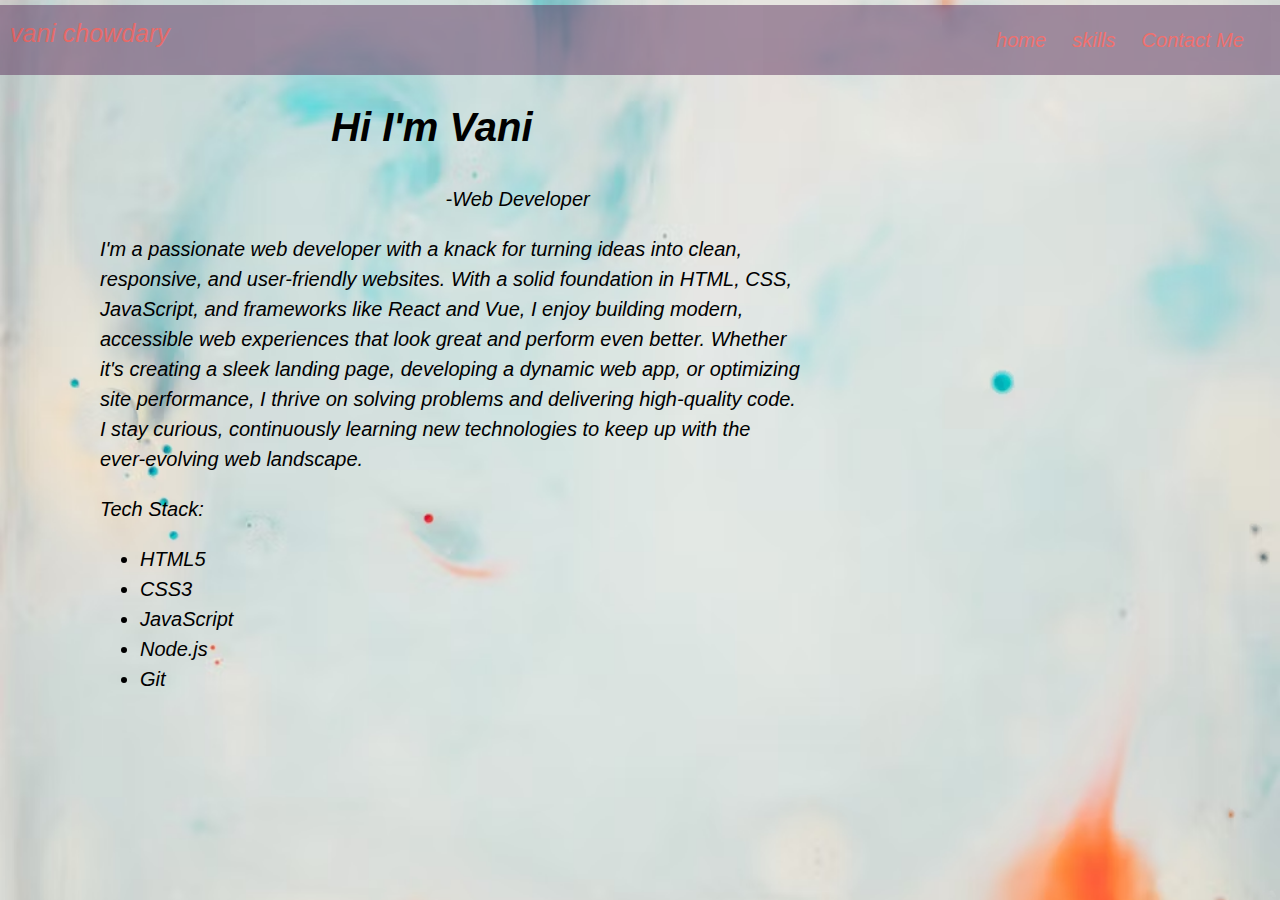
<file: portfolio/index.html>
<!DOCTYPE html>
<html lang="en">
<head>
    <meta charset="UTF-8">
    <meta name="viewport" content="width=device-width, initial-scale=1.0">
    <title>my page</title>
    <link rel="stylesheet" href="./style.css">
   <style>
    body{
        background-image: url(m.jpg);
        background-attachment: scroll;
        background-size:cover;
        
    }
   </style>
</head>
<body >
    <div class="flex-header">
        <header><a href="index.html" class="no-underline">vani chowdary</a></header>
        <nav class="nav-1">
            <a href="index.html">home</a>

        <a href="skills.html" >skills</a>
        <a href="about.html">Contact Me</a>
        </nav>
    </div>
    <main>
        
            
            <h1 class="main-heading">
               &emsp;&emsp;&emsp;&emsp;&emsp;&emsp;&emsp;&emsp; Hi I'm Vani
            </h1>
            &emsp;&emsp;&emsp;&emsp;&emsp;&emsp;&emsp;&emsp;&emsp;&emsp;&emsp;&emsp;&emsp;&emsp;&emsp;&emsp;&emsp;&emsp;&emsp;&emsp;&emsp;&emsp;
            -Web Developer
            <div class="v">
                <p class="intro-text"> I'm a passionate web developer with a knack for turning ideas into clean, responsive,
                    and user-friendly websites. With a solid foundation in HTML, CSS, JavaScript, and frameworks like React and Vue,
                    I enjoy building modern, accessible web experiences that look great and perform even better.
                
                    Whether it's creating a sleek landing page, developing a dynamic web app, or optimizing site performance, I
                    thrive on solving problems and delivering high-quality code. I stay curious, continuously learning new
                    technologies to keep up with the ever-evolving web landscape.
                </p>
                <p class="tech-stack">Tech Stack:</p>
                <ul type="disc">
                    <li>HTML5</li>
                    <li>CSS3</li>
                    <li>JavaScript</li>
                    <li>Node.js</li>
                    <li>Git</li>
                </ul>
            </div>                
 </main >
 
</body>
</html>
</file>
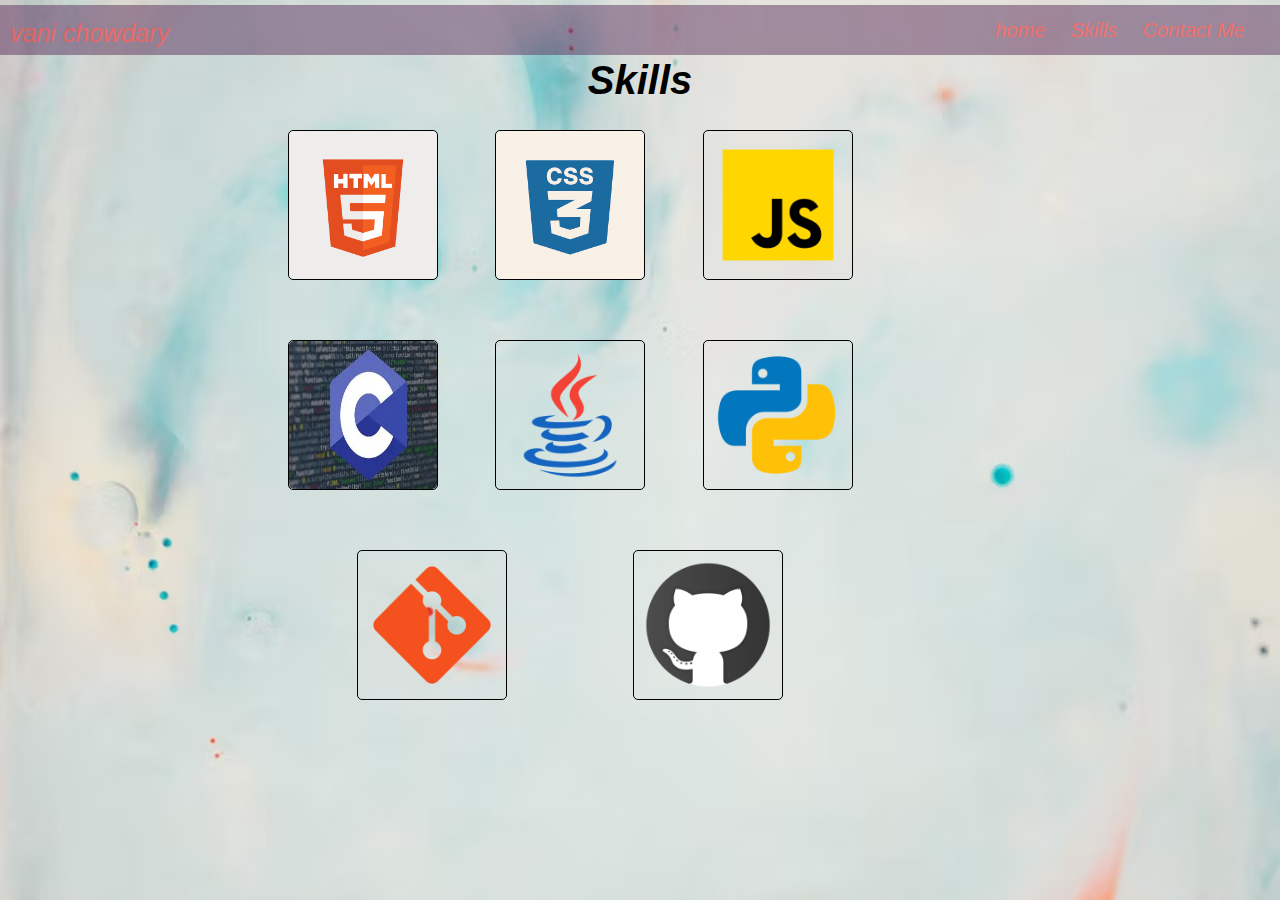
<file: portfolio/skills.html>
<!DOCTYPE html>
<html lang="en">
<head>
    <meta charset="UTF-8">
    <meta name="viewport" content="width=device-width, initial-scale=1.0">
    <title>skills</title>
    <link rel="stylesheet" href="./skills.css">
    <link rel="stylesheet" href="./style.css">
    
</head>
<body>

<DIV class="flex-header">
        <header><a href="index.html">vani chowdary</a></header>
        <nav class="nav-1">
            <a href="index.html">home</a>
            
            <a href="skills.html">Skills</a>
            <a href="about.html">Contact Me</a>
         
        </nav>
    </DIV>
    <h1><center>Skills</center></h1>
    <div class="dm">
        <div class="contain" class="background-color:none;
        opacity:0.5;">
            <img src="Copilot_20250715_193056.png" alt="image">
        </div >
          <div class="contain">
              <img  class="css" src="Copilot_20250715_193815.png" alt="image">
           </div>
           <div class="contain">
              <img src="javascript.png" class="js-img" alt="image">
              
            </div>
            <div class="contain"><img src="image copy.png" alt="image"></div>
            <div class="contain">
                <img src="java-coffee-cup-logo.png" alt="">
            </div>
            <div class="contain">
                <img src="python--v1.png" alt="">
            </div>
            <div class="contain">
                <img src="git.png" alt="">
            </div>
            <div class="contain">
                <img src="github.png" alt="">
            </div>

    
    </div>

</body>
</html>
</file>
<file: portfolio/style.css>
.flex-header{
    display: flex;
    flex-direction:row;
    justify-content: space-between;
    justify-content: baseline;
    background-color: rgb(93, 51, 93);
    height: 50px;
    padding: 10px;
    position: sticky;
    top:5px;
    opacity: 0.5 ;
}
.flex-header a:hover{
    color: blue;
    
    transform: scale(2);
    
    
}

body{
    padding:0;
    margin:0;
    line-height: 1.5;
    
 font-family: Arial, Helvetica, sans-serif;
 font-style: italic;
 font-size: 20px;
 
 background-size: cover;
 background-repeat: no-repeat;
 background-position: center;
 
}
.nav-1{
    display:flex;
    justify-content: space-evenly;
    align-items: center;
    width: 300px;
}
a{
    color: red;
    text-decoration: none;
}
header{
    color: red;
    font-size: 25px;
}
main div{
    height: 250px;
    width:500px;
    
    margin-left: 100px;

}
main div .sp1{
    font-size: 30px;
    
    font-weight: bold;
    font-style: italic;
}
.v{
    height: 300px;
    width: 700px;
}
</file>
<file: portfolio/skills.css>
*{
    padding:0;
    margin:0;
    box-sizing: border-box;
}
body{
    font-family: Arial, Helvetica, sans-serif;
    line-height: 1.5;
    font-style: italic;
    background-image: url(m.jpg);
    background-repeat: no-repeat;
    background-position: center;
    background-size: cover;
    
}
.contain
{
    margin:20px;
    height: 150px;
    width:150px;
    border: 1px solid black;
    border-radius: 5px;
}
img{
    height: 100%;
    width: 100%;
    border-radius: 5px;
}
img:hover{
    box-shadow: 2px 2px 10px rgba(0,0,0,0.5);
    transform: scale(1.2);
}
.dm{
    margin-left: 250px;
    display:flex;
    flex-direction: row;
    width:50%;
    justify-content: space-evenly;
    row-gap: 20px;
    flex-wrap: wrap;
    cursor: pointer;
}
.about{
    
    justify-content: center;
    align-items: center;
    width: 600px;
    color: blue;
    margin-left:25%;
     
}
</file>
